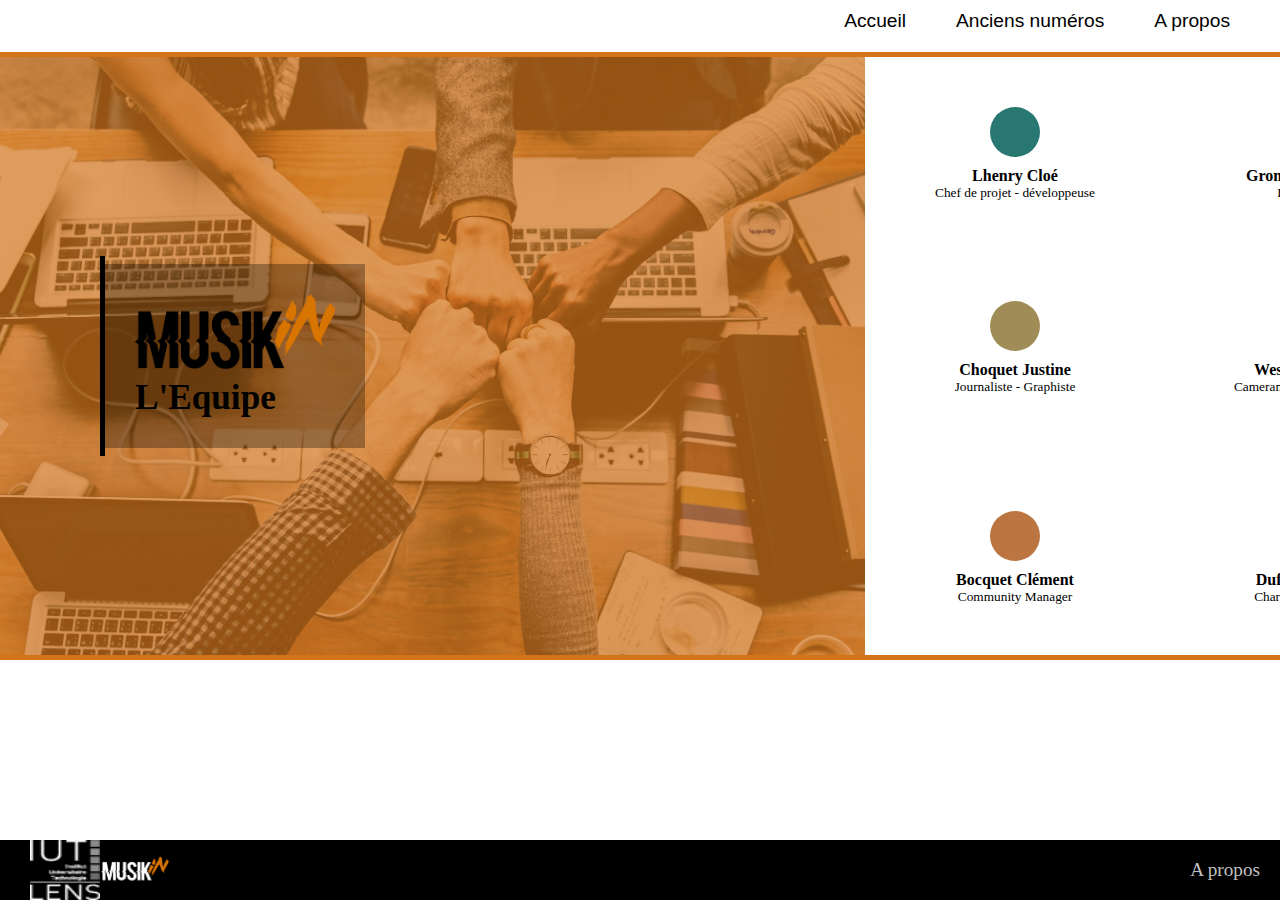
<file: annexe/about.html>
<!DOCTYPE html>
<html>
<head>
	<title>About</title>
	<meta charset="utf-8">

	<!--style-->
	<link rel="stylesheet" type="text/css" href="style.css">

	<!--font-->
	<link rel="stylesheet" href="https://use.fontawesome.com/releases/v5.6.3/css/all.css" integrity="sha384-UHRtZLI+pbxtHCWp1t77Bi1L4ZtiqrqD80Kn4Z8NTSRyMA2Fd33n5dQ8lWUE00s/" crossorigin="anonymous">


</head>
<body>

	<nav>
        <!--MENU-->
        <a href="../index.html">Accueil</a>
        <a href="../archives.html">Anciens numéros</a>
        <a href="#">A propos</a>
    </nav>


	<div class="content">
		<div class="left">
			<div id="bande"></div>
			<div id="text">
				<a href="../index.html"><img src="../img/Logoblack.png"></a>
				<strong>L'Equipe</strong>
			</div>
		</div>

		<div class="about">
		<div id="contenu">
			<div id="personnes">
				<div id="personne" class="cloe">
					<i class="fas fa-users"></i>
					<strong>Lhenry Cloé</strong>
					<small>Chef de projet - développeuse</small>
				</div>
				<div id="personne" class="candice">
					<i class="fas fa-code"></i>
					<strong>Gromadzik Candice</strong>
					<small>Développeuse</small>
				</div>
			</div>	
			<div id="personnes">
				<div id="personne" class="justine">
					<i class="fas fa-pen-nib"></i>
					<strong>Choquet Justine</strong>
					<small>Journaliste - Graphiste</small>
				</div>
				<div id="personne" class="arnaud">
					<i class="fas fa-video"></i>
					<strong>Westrelin Arnaud</strong>
					<small>Cameraman - Monteur vidéo - graphiste</small>
				</div>
			</div>
			<div id="personnes">
				<div id="personne" class="clement">
					<i class="fab fa-facebook-f"></i>
					<strong>Bocquet Clément</strong>
					<small>Community Manager</small>
				</div>
				<div id="personne" class="corentin">
					<i class="far fa-calendar-check"></i>
					<strong>Dufossé Corentin</strong>
					<small>Chargé d'evenementiel</small>
				</div>
			</div>

		</div>
		
		</div>
	</div>

	 <footer>
    	<div id="partenaire">
    		<img id="iut" src="../img/logoiut.png">
    		<img src="../img/logo.png">
    	</div>

    	<div id="contact">
    		<a target="_BLANK" href="https://www.facebook.com/musikinfrance"><i class="fab fa-facebook"></i></a>
    		<a href="mailto:contact.musikin@gmail.com"><i class="far fa-envelope"></i></a>
    		<a href="annexe/about.html">A propos</a>

    	</div>
    </footer>

	

</body>
</html>
</file>
<file: annexe/style.css>
/*FONT*/

@font-face{
	font-family: ebrima;
	scr:url(ebrima.ttf);
}



/*COMMUN*/

*{
	padding: 0;
	margin: 0;

}




/*NAV*/

nav {
	display: flex;
	flex-direction: row;
	justify-content: flex-end; 
	padding-bottom: 20px; 

}

	nav a {
		padding-right: 50px;
		padding-top: 10px;
		text-decoration: none;
		font-family: ebrima, arial;
		font-size: 1.2em;
		transition:all 300ms ease;
		color: black;
		
	}

		nav a:hover {
			color: black;
			font-size: 1.4em;
			font-weight: bold;
		}

	nav img{
		width: 60px;
		height: 40px;
	}


/*CONTENU*/
.content {
	display: flex;
	flex-direction: row;
	justify-content: space-between;

	border-top: 5px solid #D2731A;
	border-bottom: 5px solid #D2731A;

	font-family: ebrima;

}


	@media screen and (max-width: 992px) {
		.content {
			flex-direction: column;

			border-top: 0px;
			border-bottom: 0px;
			font-size: 2em;
		}
	}
	
	.left {
		background: linear-gradient(
 		rgba(210, 115, 26, 0.70), 
 		rgba(210, 115, 26, 0.70)
 		),url(../img/groupe.jpg);
 		background-size: cover;
		display: flex;
		flex-direction: row;
		justify-content: center;
		align-items: center;

		padding-left: 100px;
		padding-right: 500px; 
	}

		.left #bande {
			width: 5px;
			background-color: black;
			height: 200px;
		}

		.left #text {
			display: flex;
			flex-direction: column;
			justify-content: center;
			padding: 30px;
			font-size: 2.2em;
			background-color: rgba(0,0,0,0.3);
		}*

			#text img {
				width: 200px;
			}


			#text small {
				font-size: 1.5em;
				font-weight: 100;
			}

	.about {
		display: flex;
		flex-direction: column;
		align-items: center;
		padding-right: 150px;
	}


		.about #personnes {
			display: flex;
			flex-direction: row;
		}

			.about #personne {
				display: flex;
				flex-direction: column;
				align-items: center;
				border-radius: 20px;
				padding: 30px;
				margin: 20px;
				width: 200px;
			}	
				.about #personne strong {
					padding-top: 10px;
				}

				.about #personne small {
					text-align: center;
					font-weight: 50;
				}

				#personne i {
					display: flex;
					align-items: center;
					justify-content: center;
					width: 30px;
					height: 30px;
					
					padding:10px;
					border-radius: 100%;
				}

					.cloe i {background-color: #297771;}
					.candice i {background-color: #A54D30;}
					.justine i {background-color: #9F8C56;}
					.arnaud i {background-color: #098273;}
					.clement i {background-color: #BC7440;}
					.corentin i {background-color: #607552;}



/*Footer*/

footer {
	position: fixed; bottom: 0; width: 100%;
	display: flex;
	flex-direction: row;
	justify-content: space-between;
	background-color: black;
	font-family: ebrima;
}

	footer img {
		width: 70px;
		height: 60px;
	}


		footer #partenaire {
			padding-left: 30px;
			display: flex;
			flex-direction: row;
		}

		footer #contact {
			display: flex;
			flex-direction: row;
			justify-content: center;
			align-items: center;
		}

		footer #contact a {
			color: silver;
			text-decoration: none;
			padding-right: 20px;
			font-size: 1.2em;
		}

			footer #contact a:hover {
				color: white;
				font-size:1.3em;
				transition: ease 0.5s all;
			}
</file>
